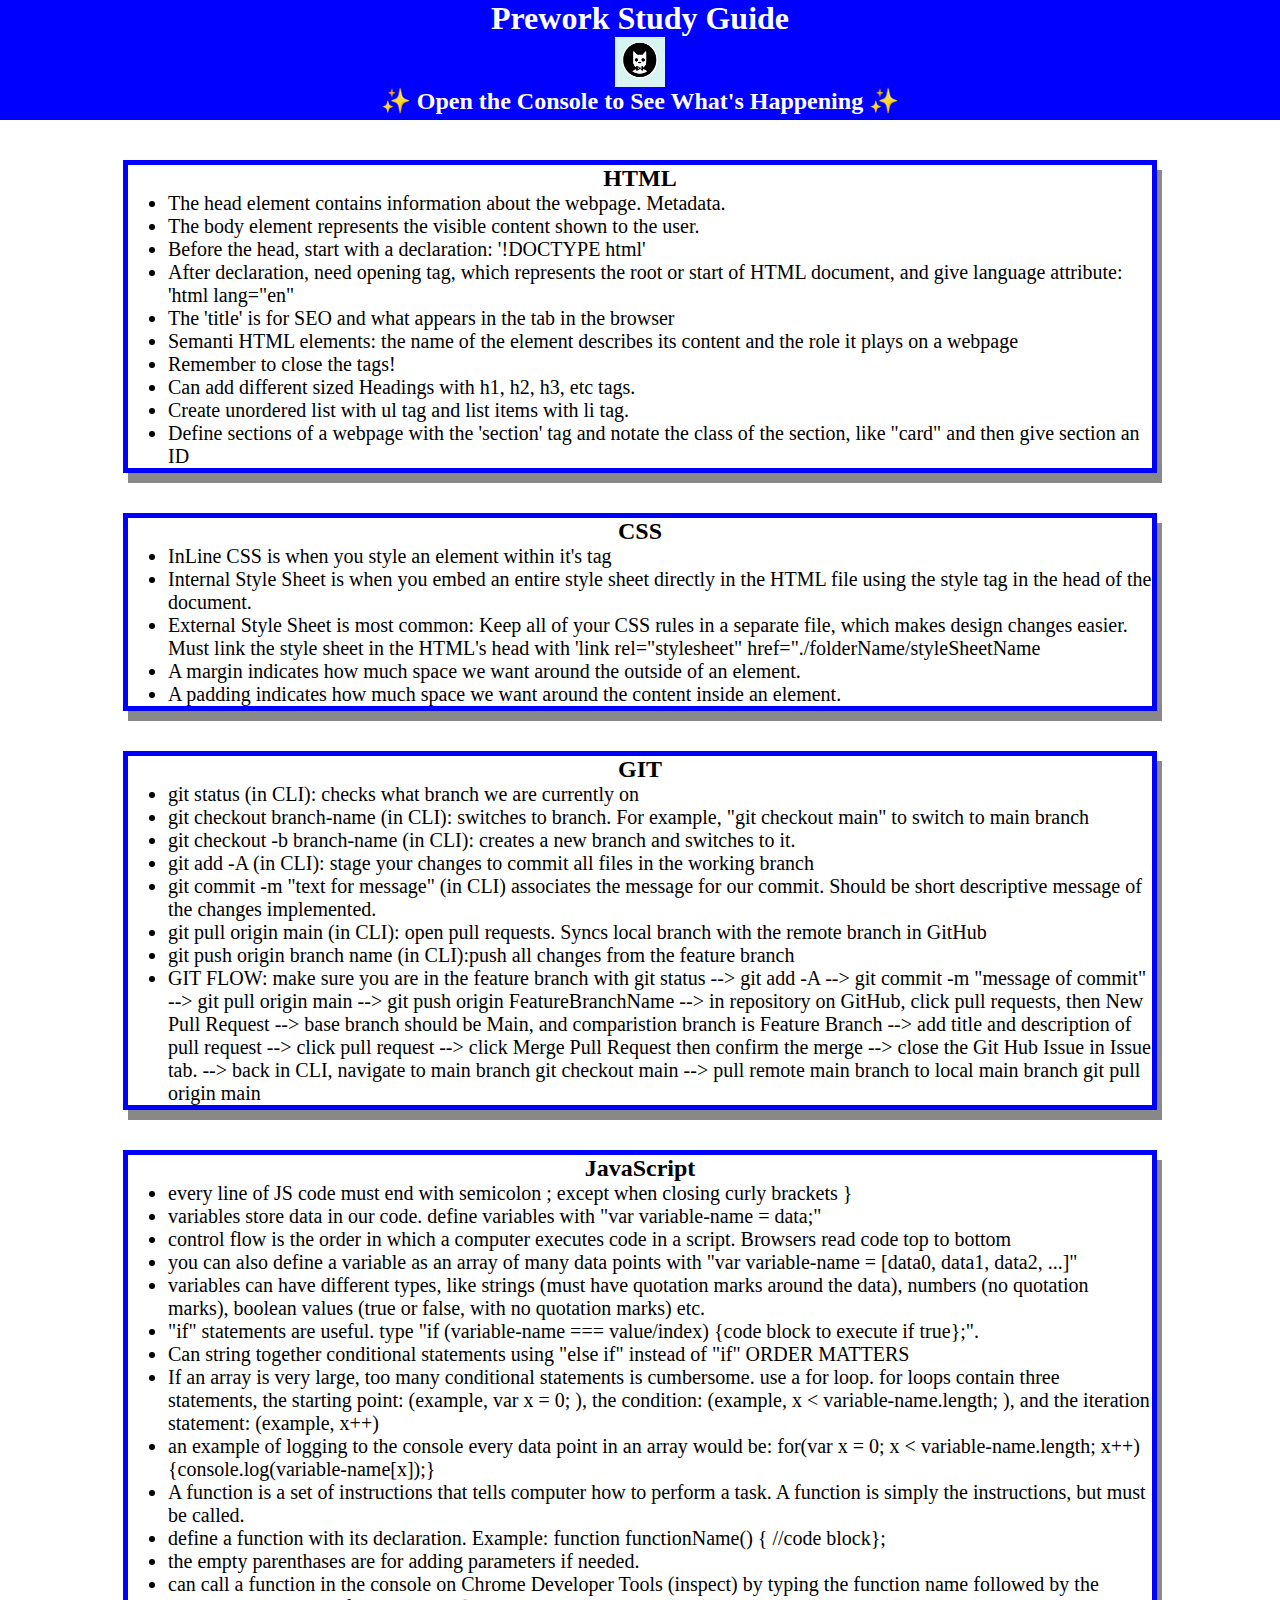
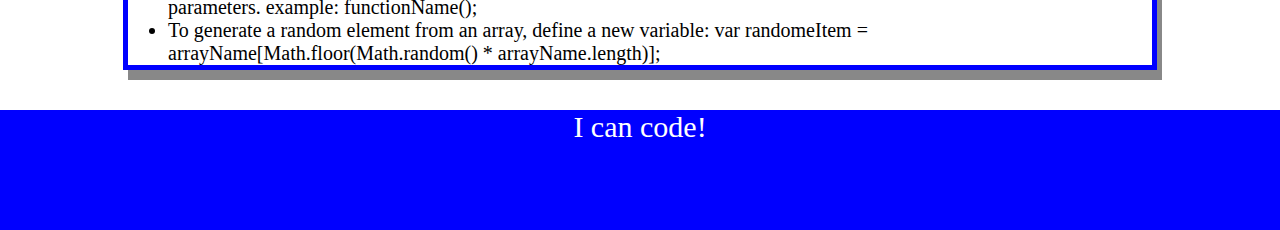
<file: index.html>
<!DOCTYPE html>
<html lang="en">
  <head>
    <meta charset="UTF-8" />
    <meta http-equiv="X-UA-Compatible" content="IE=edge" />
    <meta name="viewport" content="width=device-width, initial-scale=1.0" />
    <link rel="stylesheet" href="./assets/style.css">
    <title>Prework Study Guide</title>
  </head>
  <body>
    <header id="top">
      <h1>Prework Study Guide</h1>
      <img src="./assets/bowtie-cat.png" alt="Profile image of cat wearing a bow tie." />
      <h2>✨ Open the Console to See What's Happening ✨</h2>
    </header>
    <main>
      <section class="card" id="html-section">
      <h2>HTML</h2>
      <ul>
        <li>The head element contains information about the webpage. Metadata.</li>
        <li>The body element represents the visible content shown to the user.</li>
        <li>Before the head, start with a declaration: '!DOCTYPE html'</li>
        <li>After declaration, need opening tag, which represents the root or start of HTML document, and give language attribute: 'html lang="en" </li>
        <li>The 'title' is for SEO and what appears in the tab in the browser</li>
        <li>Semanti HTML elements: the name of the element describes its content and the role it plays on a webpage
        <li>Remember to close the tags!</li>
        <li>Can add different sized Headings with h1, h2, h3, etc tags.
        <li>Create unordered list with ul tag and list items with li tag.</li>
        <li>Define sections of a webpage with the 'section' tag and notate the class of the section, like "card" and then give section an ID</li>
        </li>
      </ul>
      </section>

      <section class="card" id="css-section">
        <h2>CSS</h2>
        <ul>
          <li>InLine CSS is when you style an element within it's tag</li>
          <li>Internal Style Sheet is when you embed an entire style sheet directly in the HTML file using the style tag in the head of the document.</li>
          <li>External Style Sheet is most common: Keep all of your CSS rules in a separate file, which makes design changes easier. Must link the style sheet in the HTML's head with 'link rel="stylesheet" href="./folderName/styleSheetName</li>
          <li>A margin indicates how much space we want around the outside of an element.</li>
          <li>A padding indicates how much space we want around the content inside an element.</li>
        </ul>
      </section>

      <section class="card" id="git-section">
        <h2>GIT</h2>
        <ul>
          <li>git status (in CLI): checks what branch we are currently on</li>
          <li>git checkout branch-name (in CLI): switches to branch. For example, "git checkout main" to switch to main branch</li>
          <li>git checkout -b branch-name (in CLI): creates a new branch and switches to it.</li>
          <li>git add -A (in CLI): stage your changes to commit all files in the working branch</li>
          <li>git commit -m "text for message" (in CLI) associates the message for our commit. Should be short
            descriptive message of the changes implemented.
          </li>
          <li>git pull origin main (in CLI): open pull requests. Syncs local branch with the remote branch in GitHub</li>
          <li>git push origin branch name (in CLI):push all changes from the feature branch</li>
          <li>GIT FLOW: make sure you are in the feature branch with git status --> git add -A --> git commit -m "message of commit" --> git pull origin main --> git push origin FeatureBranchName --> in repository on GitHub, click pull requests, then New Pull Request --> base branch should be Main, and comparistion branch is Feature Branch --> add title and description of pull request --> click pull request
          --> click Merge Pull Request then confirm the merge --> close the Git Hub Issue in Issue tab. --> back in CLI, navigate to main branch git checkout main --> pull remote main branch to local main branch git pull origin main
          </li>
        </ul>
      </section>

      <section class="card" id="javascript-section">
        <h2>JavaScript</h2>
        <ul>
          <li>every line of JS code must end with semicolon ; except when closing curly brackets } </li>
          <li>variables store data in our code. define variables with "var variable-name = data;"</li>
          <li>control flow is the order in which a computer executes code in a script. Browsers read code top to bottom</li>
          <li>you can also define a variable as an array of many data points with "var variable-name = [data0, data1, data2, ...]"</li>
          <li>variables can have different types, like strings (must have quotation marks around the data), numbers (no quotation marks), boolean values (true or false, with no quotation marks) etc.</li>
          <li>"if" statements are useful. type "if (variable-name === value/index) {code block to execute if true};".</li>
          <li>Can string together conditional statements using "else if" instead of "if" ORDER MATTERS</li>
          <li>If an array is very large, too many conditional statements is cumbersome. use a for loop. for loops contain
            three statements, the starting point: (example, var x = 0; ), the condition: (example, x < variable-name.length; ), and the iteration statement: (example, x++)
          <li>an example of logging to the console every data point in an array would be:
            for(var x = 0; x < variable-name.length; x++) {console.log(variable-name[x]);}
          </li>
          <li>A function is a set of instructions that tells computer how to perform a task. A function is simply the instructions, but must be called.</li>
          <li>define a function with its declaration. Example: function functionName() { //code block};</li>
          <li>the empty parenthases are for adding parameters if needed.</li>
          <li>can call a function in the console on Chrome Developer Tools (inspect) by typing the function name followed by the parameters. 
            example: functionName();
            <li>To generate a random element from an array, define a new variable: var randomeItem = arrayName[Math.floor(Math.random() * arrayName.length)];
            </li>
          </li>
        </ul>
      </section>
    </main>

    <footer>
      <p>I can code!</p>
    </footer>
    <script src="./assets/script.js"></script>
  </body>
</html>
</file>
<file: assets/style.css>
* {
       margin: 0;
       padding: 0;
   }

header,
footer {
    width: 100%;
    height: 120px;
    background-color: blue;
    color: white;
}

h1,
h2 {
    text-align: center;
}

img {
    display: block;
    height: 50px;
    width: 50px;
    margin-left: auto;
    margin-right: auto;
}

ul {
    padding-left: 40px;
    font-size: 20px;
}

p {
  text-align: center;
  font-size: 30px;
}

.card {
    width: 80%;
    margin: 40px auto;
    border: 5px solid blue;
    box-shadow: 5px 10px #888888
    ;
  }
</file>
